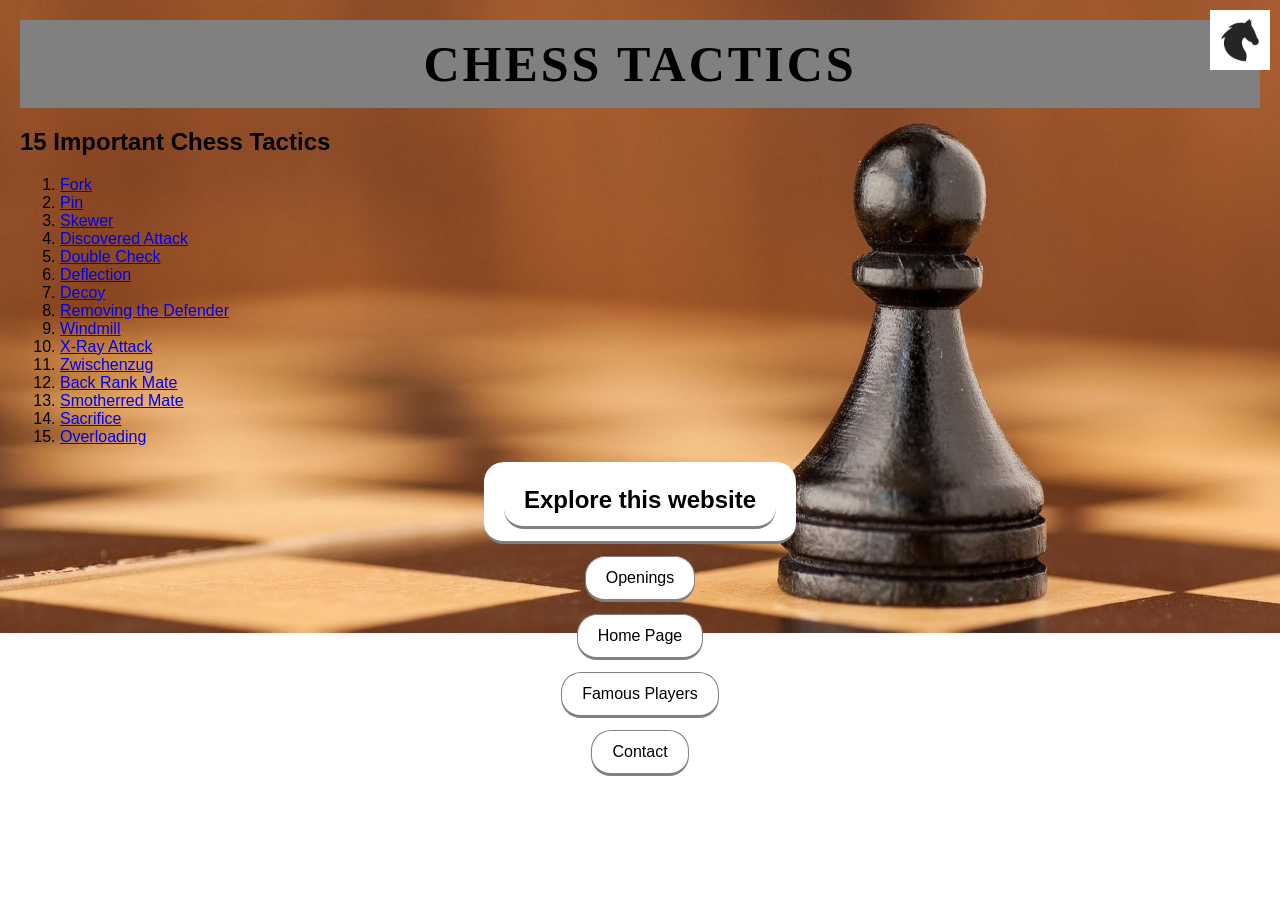
<file: Chess_Tactics.html>
<!DOCTYPE html>

<html lang="en">
<head>
<meta charset="UTF-8">

<meta name="viewport" content="width=device-width, initial-scale=1.0">
<meta name="description"
content="Learn chess tactics and improve your game.">
<meta name="keywords"
content="chess, tactics, forks, pins, skewers, discovered attacks">
<title>Chess - Tactics</title>
<link rel="stylesheet" href="Chess_Tactics.css"> 
</head>
<body>
<div class="www">
<h1>Chess Tactics</h1>
</div>
<img src="horse.jpg" alt="logo1" class="scb">
<h2>15 Important Chess Tactics</h2>
<ol>
 <li><a href="https://en.wikipedia.org/wiki/Fork_(chess)">Fork</a></li>
<li><a href="https://en.wikipedia.org/wiki/Pin_(chess)">Pin</a></li>
 <li><a href="https://en.wikipedia.org/wiki/Skewer_(chess)">Skewer</a></li>
<li><a href="https://en.wikipedia.org/wiki/Discovered_attack">Discovered Attack</a></li>
 <li><a href="https://en.wikipedia.org/wiki/Double_check">Double Check</a></li>
        <li><a href="https://en.wikipedia.org/wiki/Deflection_(chess)">Deflection</a></li>
        <li><a href="https://en.wikipedia.org/wiki/Decoy_(chess)">Decoy</a></li>
        <li><a href="https://en.wikipedia.org/wiki/Removing_the_defender">Removing the Defender</a></li>
<li><a href="https://en.wikipedia.org/wiki/Windmill_(chess)">Windmill</a></li>
<li><a href="https://en.wikipedia.org/wiki/X-ray_(chess)">X-Ray Attack</a></li>
<li><a href="https://en.wikipedia.org/wiki/Zwischenzug">Zwischenzug</a></li>
<li><a href="https://en.wikipedia.org/wiki/Back_rank_mate">Back Rank Mate</a></li>
<li><a href="https://en.wikipedia.org/wiki/Smothered_mate">Smotherred Mate</a></li>
 <li><a href="https://en.wikipedia.org/wiki/Sacrifice_(chess)">Sacrifice</a></li>
    <li><a href="https://en.wikipedia.org/wiki/Overloading_(chess)">Overloading</a></li>
</ol>
<div class="abc" id="explore"></div>
<div class="overlay">
<a href="#explore" class="explore_button" class="rewtyy">
<h2>Explore this website</h2>
</a>
<a href="Opening_Page.html" class="rewtyy">Openings </a>
<a href="https://wn-161003.github.io/Chess_website_Repository_/" class="rewtyy">Home Page</a>
<a href="Famous_Players.html" class="rewtyy">Famous Players</a>
<a href="Contact.html" class="rewtyy">Contact</a>
</body>
</body>
</html>
</file>
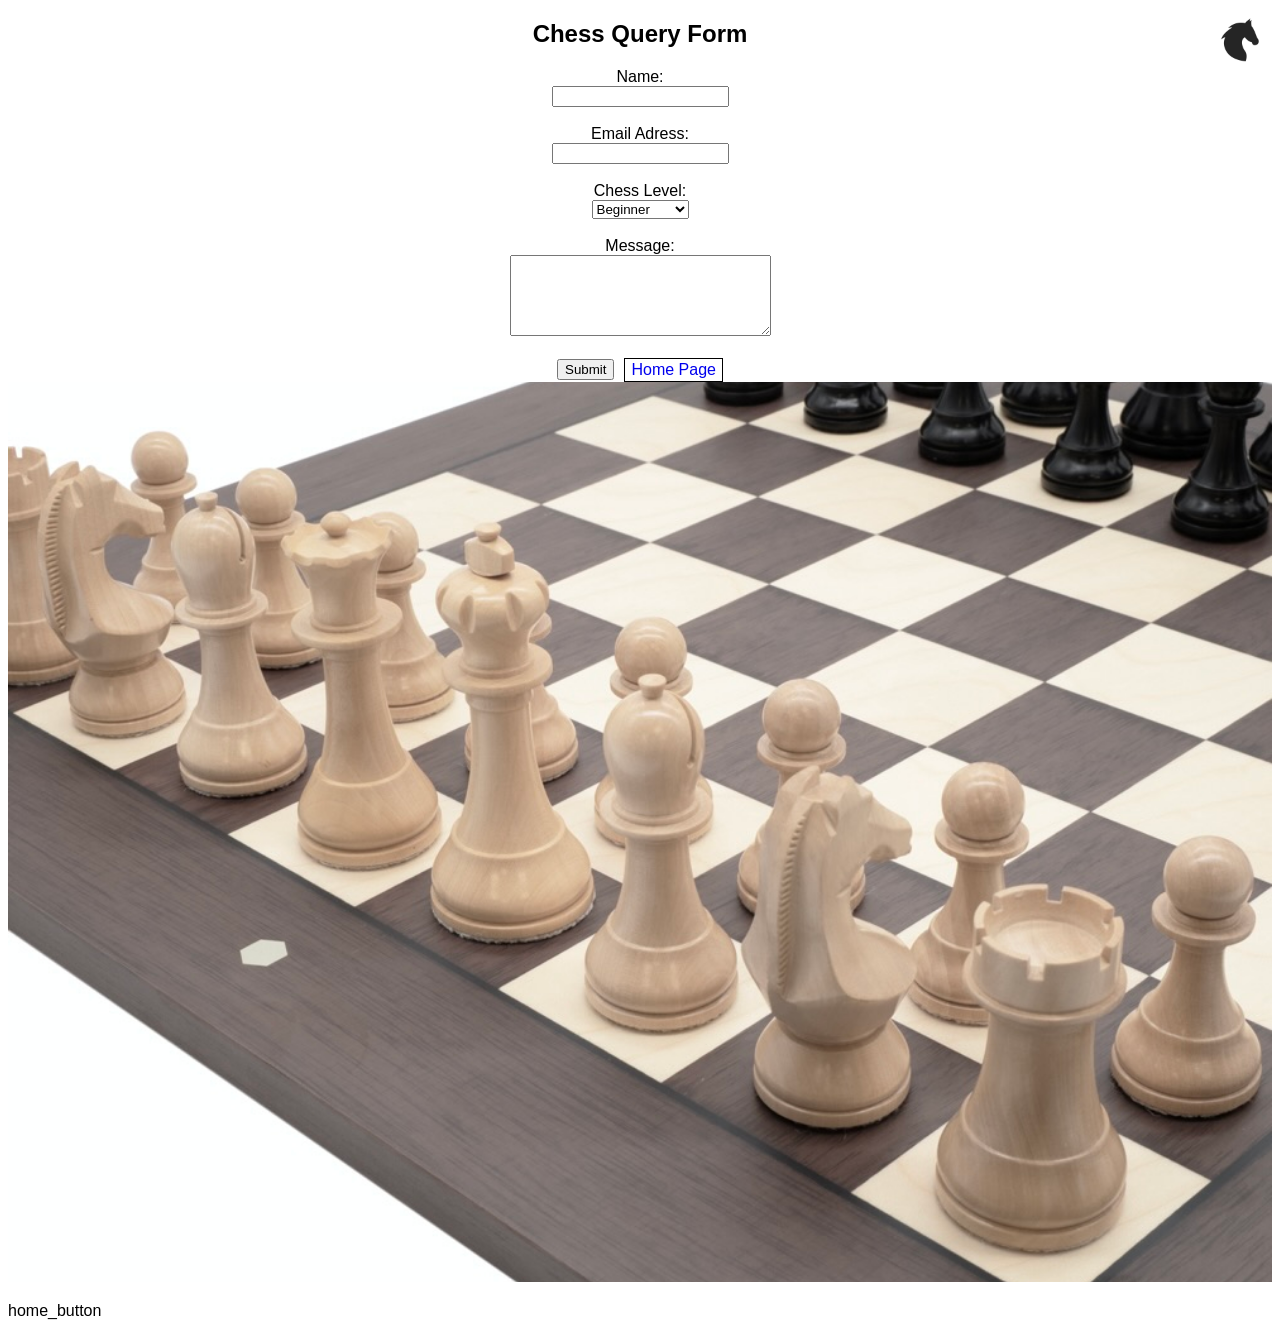
<file: Contact.html>
<!DOCTYPE html>
<html lang="en">




<html lang="en">
<head>
    <meta charset="UTF-8">
    <meta name="viewport" content="width=device-width, initial-scale=1.0">
    <link rel="stylesheet" href="Contact.css">
<title>Contact Us</title>
</head>
<body>
<form action="#" method="post">
<h2>Chess Query Form</h2>
<label for="name">Name:</label><br>
<input type="text" id="name" name="name" required><br><br>
<label for="email">Email Adress:</label><br>
<input type="email" id="email" name="email" required><br><br>
<label for="level">Chess Level:</label><br>
</body>
<select id="level" name="level">
<option value="beginner">Beginner</option>
<option value="intermediate">Intermediate</option>
<option value="advanced">Advanced</option>
<option value="advanced">PRO</option>
  </select><br><br>
 <label for="message">Message:</label><br>
 <textarea id="message" name="message" rows="5" cols="30"></textarea><br><br>



 
<div class="wertu">
<input type="submit" value="Submit">
<a href="https://wn-161003.github.io/Chess_website_Repository_/" class="eerrtt">Home Page</a>
</div>
</form>
</body>
</body>
<img src="Chess_Background.jpeg" alt="logo" class="full_page_image">
<ul class="www">
</ul>
<img src="horse.jpg" alt="logo" class="right_top">
</body>
</html>

home_button
</file>
<file: Chess_Tactics.css>
body {
background-color: transparent;
background-image: url('backround_famous.png');
background-size: cover;
background-repeat: no-repeat;
 background-position: center;
}
body {
font-family: Arial, sans-serif;
 background-color: hsl(0, 0%, 100%);
color: #000000;
margin: 20px;
}
.scb {
 position: fixed;
top: 10px;
 right: 10px;
width: 60px; 
height: auto;
}
h1 {
font-size: 50px;       
color: rgb(0, 0, 0);       
font-family: Georgia, serif;
 letter-spacing: 3px;
text-transform: uppercase; 
}
.abc {
              position: relative;
}
.full_page_image_2 {
width: 100%;
height: 100vh;
 object-fit: cover;
}
.overlay {
position: absolute;
top: px;
left: 50%;
transform: translateX(-50%);
    
display: flex;
flex-direction: column;
align-items: center;
gap: 12px;
}
.overlay h2 {
background-color: white;
color: black;
padding: 12px 20px;
border-radius: 20px;
margin: 0;
border-bottom: 3px solid grey;
}









.overlay a {
background-color: white;
color: black;
padding: 12px 20px;
border-radius: 20px;
text-decoration: none;
display: inline-block;
border-bottom: 3px solid grey;
}
.widget {
margin-top: 5px;
font-size: 14px;
}
.www {
background-color: grey;
text-align: center;
padding: 15px;
}
.www h1 {
margin: 0;
}
.hero {
display: flex;
align-items: center;
gap: 20px;
}
html {
scroll-behavior: smooth;
}
.afg:hover {
background-color: #e0e0e0;
}
.info_link {
text-decoration: none;
 color: inherit;
display: inline-block;
}
.afg {
background-color: #f2f2f2;
border-radius: 15px;
padding: 20px;
 max-width: 300px;
transition: background-color 0.3s ease;
}
.afg:hover {
background-color: #e0e0e0;
cursor: pointer;
}
.top_button {
position: fixed;
bottom: 20px;
right: 20px;
background-color: #d9d9d9;
color: black;
padding: 10px 15px;
border-radius: 20px;
text-decoration: none;
border: 1px solid grey;
z-index: 9999;
}
.top_button:hover {
background-color: #e0e0e0;
cursor: pointer;
}
.rewtyy {
background-color: #f2f2f2;
color: black;
padding: 12px 20px;
border-radius: 15px;
text-decoration: none;
isplay: inline-block;
transition: background-color 0.3s ease;
border: 1px solid grey;
}

.rewtyy:hover {
    background-color: #e0e0e0;
    cursor: pointer;
}
</file>
<file: Contact.css>
.eerrt {
 text-decoration: none;
border: 1px solid black;
padding: 2px 6px;
}
form {
width: 300px;
margin: 0 auto;
text-align: center;
}

.www {
 text-align: center;
}
.full_page_image {
width: 100%;
height: 100vh;
object-fit: cover;
}
.aaddff {
display: flex;
justify-content: center;
gap: 10px;
 align-items: center;
position: fixed;

}
.right_top {
position: fixed;
top: 10px;
right: 10px;
width: 60px; 
height: auto;
}




.wertu {
display: flex;
justify-content: center;
gap: 10px;
 align-items: center;
}
.eerrtt {
 text-decoration: none;
border: 1px solid black;
padding: 2px 6px;
}
.first_form {
width: 500px;
margin: 0 auto;
text-align: center;
}

body {
    font-family: Arial, Helvetica, sans-serif;
}
</file>
